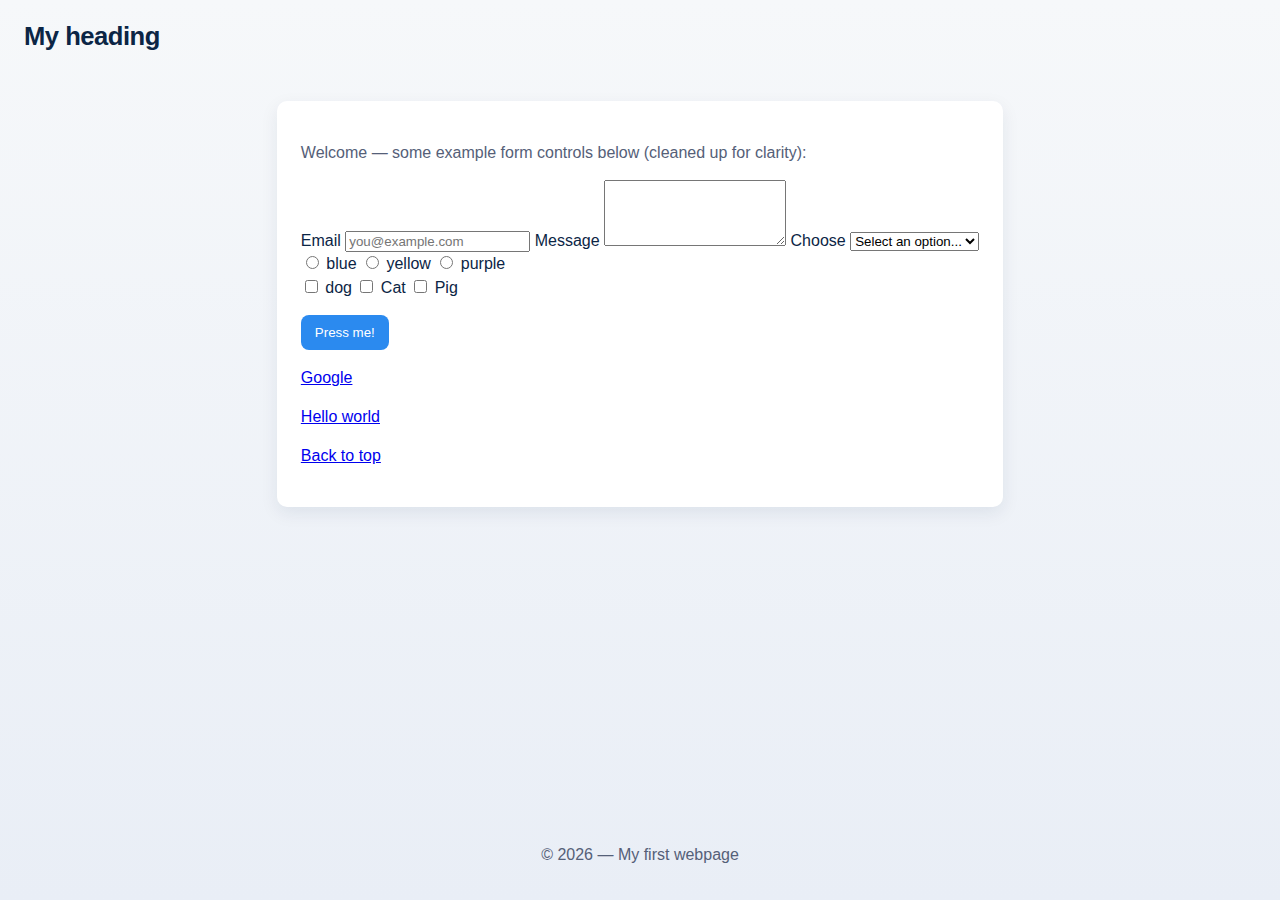
<file: index.html>
<!doctype html>
<html>
<head>
 <title>My first webpage</title>
 <meta charset="utf-8" />
 <meta http-equiv="Content-type" content="text/html; charset=utf-8" />
 <meta name="viewport" content="width=device-width, initial-scale=1" />
    <link rel="stylesheet" href="styles.css" />
    <script src="script.js" defer></script>

</head>

<body>
<div class="site">

  <header class="site-header">
    <h1>My heading</h1>
    <a id="top"></a>
  </header>

  <main class="container">

    <p>Welcome — some example form controls below (cleaned up for clarity):</p>

    <form>
      <label>
        Email
        <input type="email" placeholder="you@example.com" name="email" />
      </label>

      <label>
        Message
        <textarea name="message" rows="4"></textarea>
      </label>

      <label>
        Choose
        <select>
          <option>Select an option...</option>
          <option>1</option>
          <option>2</option>
          <option>3</option>
        </select>
      </label>

      <div class="radios">
        <label><input type="radio" name="colour" value="blue"/> blue</label>
        <label><input type="radio" name="colour" value="yellow"/> yellow</label>
        <label><input type="radio" name="colour" value="purple"/> purple</label>
      </div>

      <div class="checkboxes">
        <label><input type="checkbox" name="dog" value="1"/> dog</label>
        <label><input type="checkbox" name="cat"/> Cat</label>
        <label><input type="checkbox" name="pig"/> Pig</label>
      </div>

      <p><input type="submit" value="Press me!" /></p>
    </form>

    <p><a href="https://www.google.com" target="_blank" rel="noopener">Google</a></p>
    <p><a href="helloworld!.html">Hello world</a></p>
    <p><a href="#top">Back to top</a></p>

  </main>

  <footer class="site-footer">
    <p>© <span id="year"></span> — My first webpage</p>
  </footer>

</div>
</body>
</html>
</file>
<file: styles.css>
/* styles.css - simple modern styles with light/dark theme */
:root{
  --bg:#f6f8fa;
  --card:#ffffff;
  --text:#0b2545;
  --muted:#556078;
  --accent:#2b8aef;
  --radius:10px;
  --max-width:900px;
}
:root[data-theme='dark']{
  --bg:#0b1220;
  --card:#0f1724;
  --text:#e6eef8;
  --muted:#9fb3d6;
  --accent:#7fb4ff;
}
*{box-sizing:border-box}
html,body{height:100%}
body{
  margin:0;
  font-family: -apple-system, BlinkMacSystemFont, 'Segoe UI', Roboto, 'Helvetica Neue', Arial;
  background:linear-gradient(180deg,var(--bg),#e9eef6);
  color:var(--text);
  -webkit-font-smoothing:antialiased;
  -moz-osx-font-smoothing:grayscale;
  line-height:1.45;
}
.site{display:flex;flex-direction:column;min-height:100vh}
.container{max-width:var(--max-width);margin:28px auto;padding:24px;background:var(--card);border-radius:var(--radius);box-shadow:0 6px 18px rgba(11,37,73,0.08)}
.site-header{display:flex;align-items:center;justify-content:space-between;padding:18px 24px;background:transparent}
.site-header h1{margin:0;font-size:1.6rem;letter-spacing:-0.5px}
.header-actions{display:flex;gap:8px;align-items:center}
#theme-toggle{background:transparent;border:1px solid var(--accent);color:var(--accent);padding:8px 12px;border-radius:6px;cursor:pointer}
#theme-toggle[aria-pressed='true']{background:var(--accent);color:white}
.hero{max-width:100%;height:auto;border-radius:8px;display:block;margin:12px 0}
h2,h3{color:var(--text)}
p{color:var(--muted)}
ul,ol{margin-left:1.2rem}
table{width:100%;border-collapse:collapse;margin-top:12px}
th,td{padding:10px;border-bottom:1px solid rgba(11,37,73,0.06);text-align:left}
th{background:transparent;color:var(--text)}
.learn-more input[type=submit],input[type=submit]{background:var(--accent);color:white;border:0;padding:10px 14px;border-radius:8px;cursor:pointer}
.video-wrap{margin:16px 0;max-width:100%;display:flex;justify-content:center}
.video-wrap iframe{width:100%;max-width:700px;height:400px;border-radius:8px}
.site-footer{margin-top:auto;padding:18px;text-align:center;color:var(--muted)}
.thanks{margin-top:16px}
/* responsive */
@media (max-width:720px){
  .container{margin:18px;padding:16px}
  .video-wrap iframe{height:220px}
}
/* small entrance animation */
.container{opacity:0;transform:translateY(8px);transition:opacity .45s ease,transform .45s ease}
body.is-ready .container{opacity:1;transform:none}

/* accessibility focus */
a:focus,button:focus,input:focus,textarea:focus{outline:3px solid rgba(43,138,239,0.18);outline-offset:2px}
</file>
